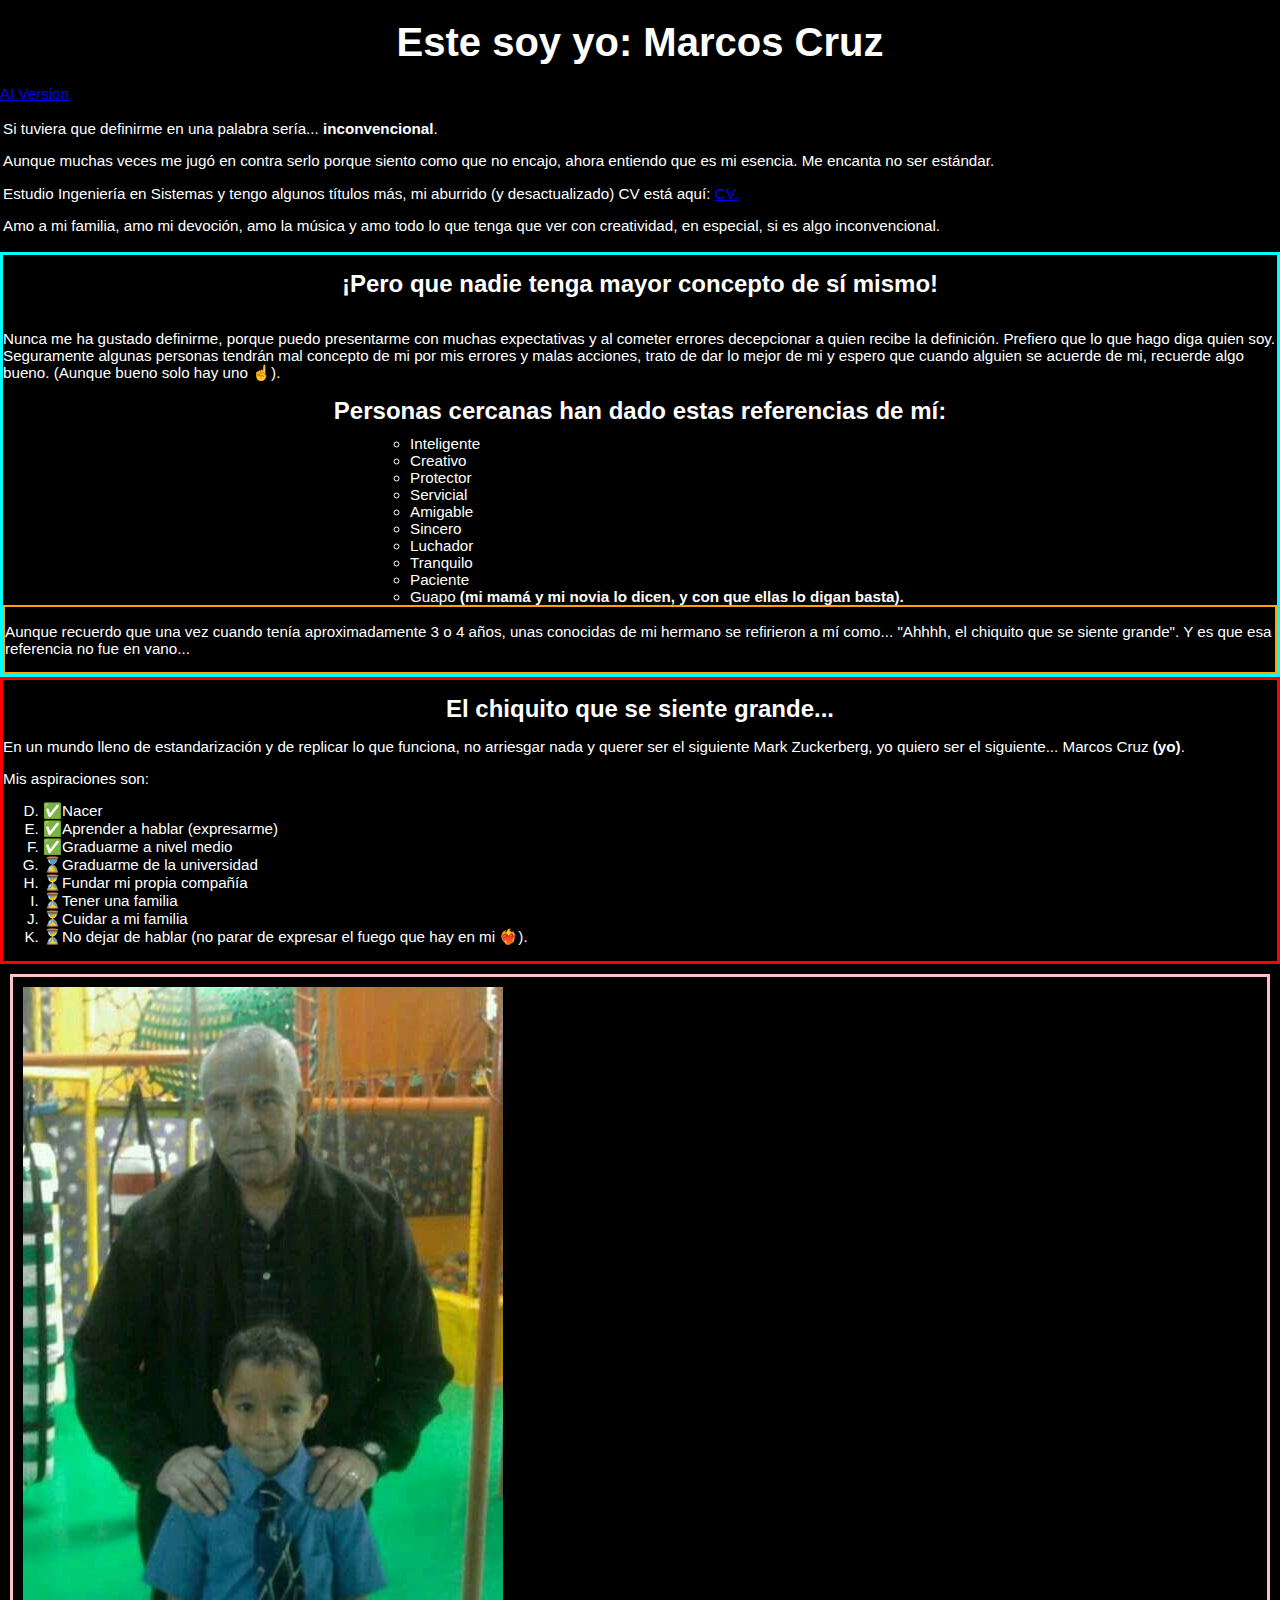
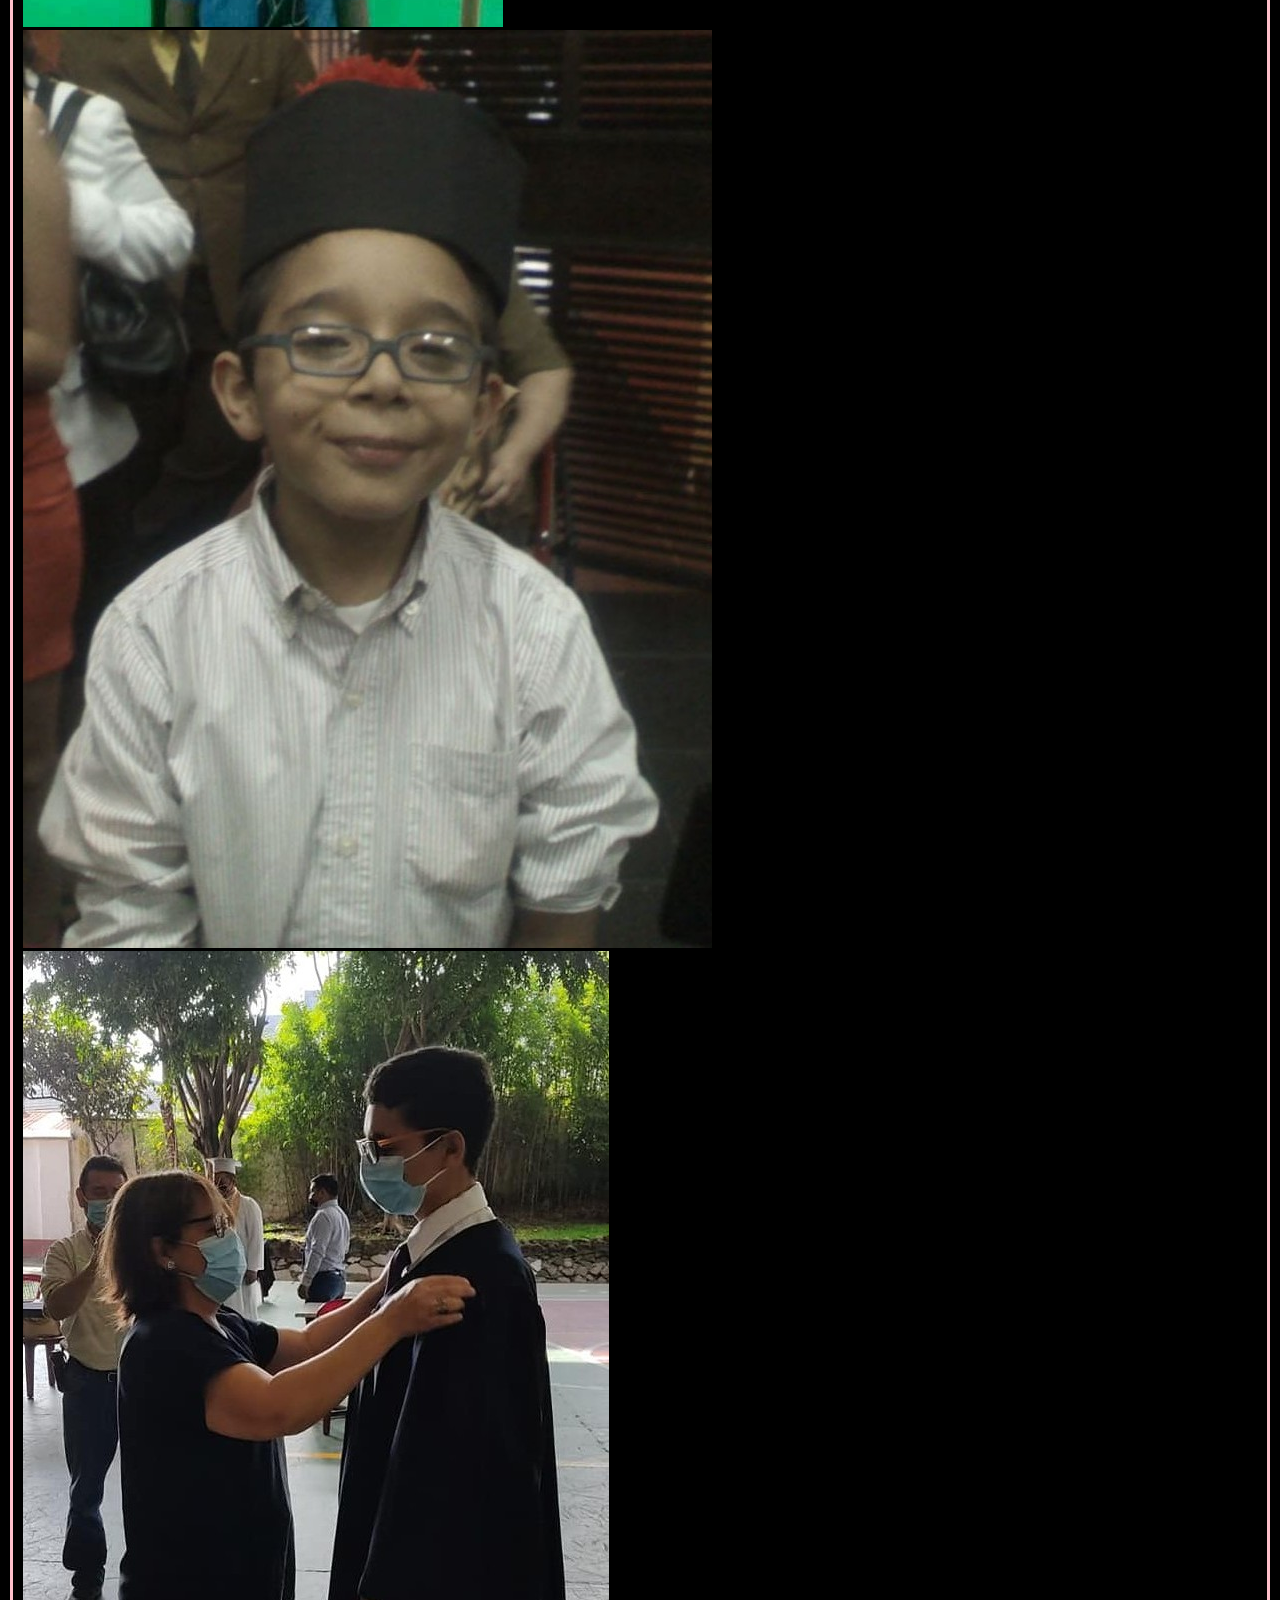
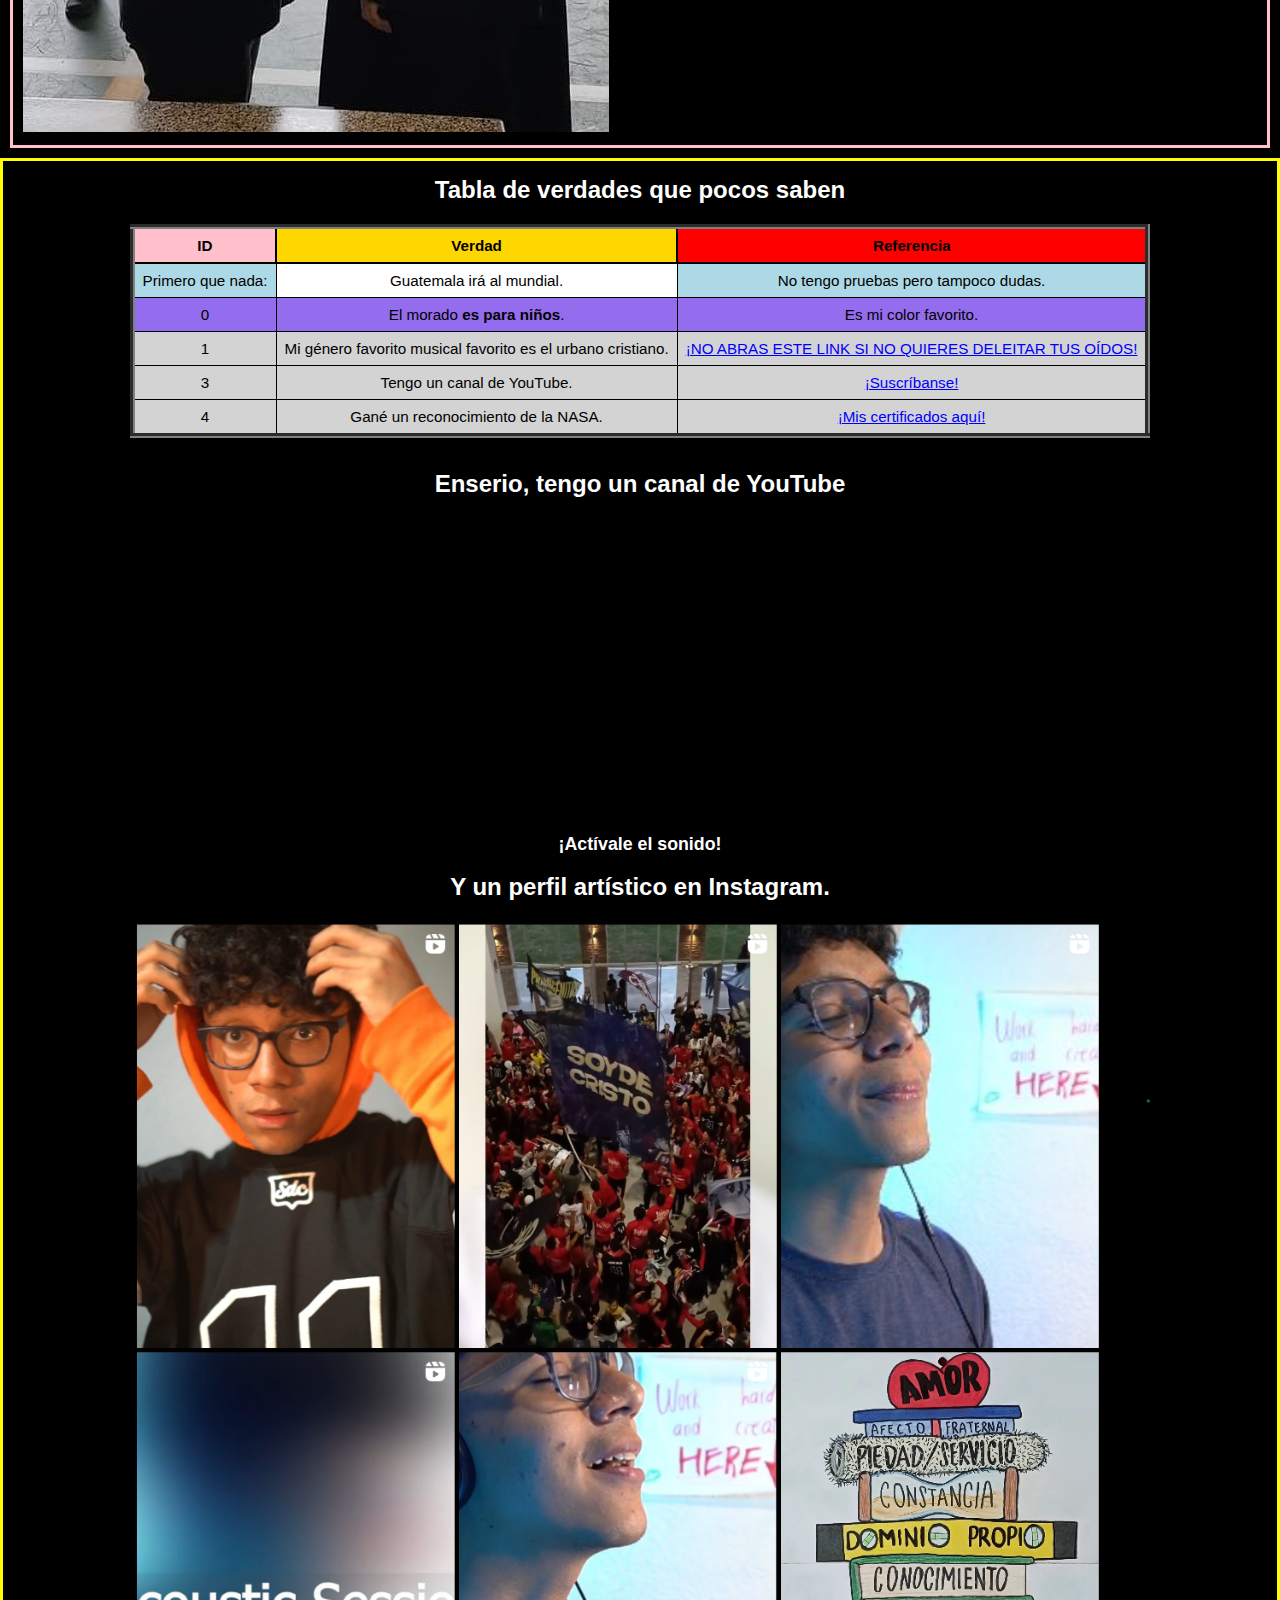
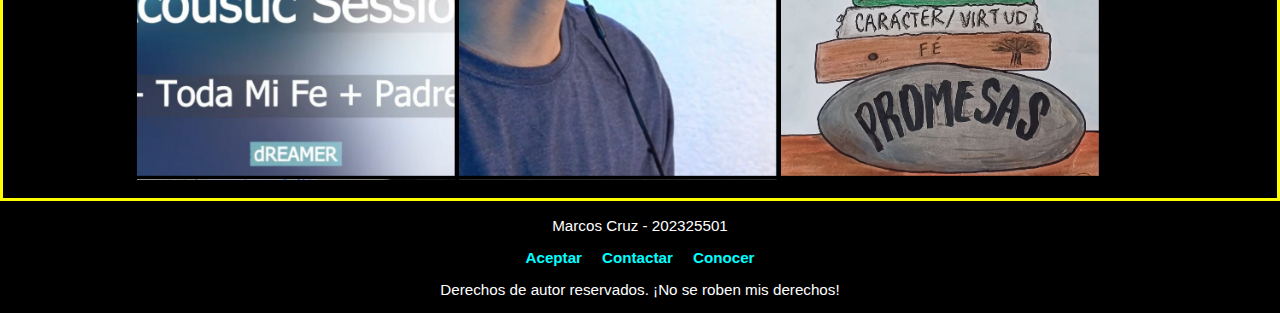
<file: index.html>
<!DOCTYPE html>
<html lang="en">
    <!--Header-->
    <head>
        <meta charset="UTF-8">
        <meta name="viewport" content="width=device-width, initial-scale=1, shrink-to-fit=no">
        <title> Marquitos page </title>
        <link rel="icon" type="image/jpg" href="resources/images/baby_me_icon.jpg" sizes="16x16">        
        <link href="https://cdn.jsdelivr.net/npm/bootstrap@5.3.7/dist/css/bootstrap.min.css" rel="stylesheet" integrity="sha384-LN+7fdVzj6u52u30Kp6M/trliBMCMKTyK833zpbD+pXdCLuTusPj697FH4R/5mcr" crossorigin="anonymous">
        <link rel="stylesheet" href="resources/styles/styles.css"> 
    </head>
    <!--Body-->
    <body class="container-fluid bg-primary">
        <div class="container-fluid">
            <div class="row align-items-center">
                <div class="col-10">
                    <h1 class="text-center">Este soy yo: Marcos Cruz</h1>
                </div>
                <div class="col-2">
                    <a href="AIndex.html" class="btn btn-warning">AI Version</a>
                </div>
            </div>
        </div>
        

        <div class="container">
            <div class="row">
                <div class="Definition">
                    <p>Si tuviera que definirme en una palabra sería... <b>inconvencional</b>.</p>
                    <p>Aunque muchas veces me jugó en contra serlo porque siento como que no encajo, ahora entiendo que es mi esencia. Me encanta no ser estándar.</p> 
                    <p>Estudio Ingeniería en Sistemas y tengo algunos títulos más, mi aburrido (y desactualizado) CV está aquí: <a href="https://drive.google.com/file/d/11Zw5O2NZYOdiTh3tTHo3PrqJFK3-0-cj/view?usp=sharing" target="_blank">CV.</a></p>
                    <p>Amo a mi familia, amo mi devoción, amo la música y amo todo lo que tenga que ver con creatividad, en especial, si es algo inconvencional.</p>
                </div>
            </div>
        </div> 

        <div class="container Referencias">
            <div class="row">
                <h2 class="col-12 d-none d-lg-block d-xl-block">¡Pero que nadie tenga mayor concepto de sí mismo!</h2>
                <p class="d-none d-lg-block d-xl-block col-md-12 col-lg-4"><br>Nunca me ha gustado definirme, porque puedo presentarme con muchas expectativas y al cometer errores decepcionar a quien recibe la definición. Prefiero que lo que hago diga quien soy. Seguramente algunas personas tendrán mal concepto de mi por mis errores y malas acciones, trato de dar lo mejor de mi y espero que cuando alguien se acuerde de mi, recuerde algo bueno. (Aunque bueno solo hay uno ☝️).</p>
                <div class="col-sm-12 col-md-12 col-lg-8">
                    <h2>Personas cercanas han dado estas referencias de mí:</h2>
                    <ul class="Atributos" style="list-style-type:circle">
                        <li>Inteligente</li>
                        <li>Creativo</li>
                        <li>Protector</li>
                        <li>Servicial</li>
                        <li>Amigable</li>
                        <li>Sincero</li>
                        <li>Luchador</li>
                        <li>Tranquilo</li>
                        <li>Paciente</li>
                        <li>Guapo <b>(mi mamá y mi novia lo dicen, y con que ellas lo digan basta).</b></li>
                    </ul>
                </div>
                <div class="elPequeñoGigante d-none d-lg-block d-xl-block">
                    <p>Aunque recuerdo que una vez cuando tenía aproximadamente 3 o 4 años, unas conocidas de mi hermano se refirieron a mí como... "Ahhhh, el chiquito que se siente grande". Y es que esa referencia no fue en vano... </p>
                </div>
            </div>
        </div>

        <div class="container ProfesionalMe ">
            <div class="row">
                <h2 class="col-12">El chiquito que se siente grande...</h4>
                <p class="col-12">En un mundo lleno de estandarización y de replicar lo que funciona, no arriesgar nada y querer ser el siguiente Mark Zuckerberg, yo quiero ser el siguiente... Marcos Cruz <b>(yo)</b>.</p>
                <div class="col-12">
                    <p>Mis aspiraciones son:</p>
                    <ol start=4 type="A">
                        <li>✅Nacer</li>
                        <li>✅Aprender a hablar (expresarme)</li>
                        <li>✅Graduarme a nivel medio</li>
                        <li>⌛Graduarme de la universidad</li>
                        <li>⏳Fundar mi propia compañía</li>
                        <li>⏳Tener una familia</li>
                        <li>⏳Cuidar a mi familia</li>
                        <li>⏳No dejar de hablar (no parar de expresar el fuego que hay en mi ❤️‍🔥).</li>
                    </ol>
                </div>
            </div>
        </div>
        
        <div class="container images">
            <div class="row">
                <div class="col-4 d-none d-md-block d-lg-block d-xl-block">
                    <img class="img-fluid" src="resources/images/grad_prepa.jpg" title="Yo en mi graduación de preparatoria." alt="Mi abuelo y yo en la celebración de graduación y clausura de preparatoria. ¡La corbata era de mi papá!">
                </div>
                <div class="col-4">
                    <img class="img-fluid" src="resources/images/grad_dream.jpg" title="Yo soñando estar con el birrete de graduación." alt="Desde pequeño soñando con cumplir la meta de graduación como ingeniero. Aunque el birrete era de un tío que es arquitecto 🤷‍♂️.">
                </div>
                <div class="col-4 d-none d-md-block d-lg-block d-xl-block">
                    <img class="img-fluid" src="resources/images/grad_pic.jpg" title="Yo en la ceremonia de graduación." alt="La conversación tan inspiradora que tuve con mi mamá en mi acto de graduación... Recuerdo haberle preguntado ¿Por qué tengo que usar camisón?. Y ella orgullosa del logro me vió y se rió. Love u mom.">
                </div>
            </div>
        </div>

        <div class="container PurposefulMe">
            <div class="row">
                <div class="col-12">
                    <h2 align="center">Tabla de verdades que pocos saben</h2>
                    <table border="5" cellpadding="8" bgcolor="lightgray" align="center">
                        <tr>
                            <th bgcolor="pink">ID</th>
                            <th bgcolor="gold">Verdad</th>
                            <th bgcolor="red">Referencia</th>
                        </tr>
                        <tr align="center">
                            <td bgcolor="lightblue"> Primero que nada: </td>
                            <td bgcolor="white"> Guatemala irá al mundial. </td>
                            <td bgcolor="lightblue"> No tengo pruebas pero tampoco dudas. </td>
                        </tr>
                        <tr bgcolor="#946CEE" align="center">
                            <td>0</td>
                            <td>El morado <b>es para niños</b>.</td>
                            <td>Es mi color favorito.</td>
                        </tr>
                        <tr align="center">
                            <td>1</td>
                            <td>Mi género favorito musical favorito es el urbano cristiano.</td>
                            <td><a href="https://music.youtube.com/playlist?list=OLAK5uy_kC5N1tbGF2afOWURp13pH7po1t8kuiJEc" target="_blank">¡NO ABRAS ESTE LINK SI NO QUIERES DELEITAR TUS OÍDOS!</a></td>
                        </tr>
                        <tr align="center">
                            <td>3</td>
                            <td>Tengo un canal de YouTube.</td>
                            <td><a href="https://www.youtube.com/watch?v=-zTQIsAWrHg&ab_channel=dREAMER" target="_blank">¡Suscríbanse!</a></td>
                        </tr>
                        <tr align="center">
                            <td>4</td>
                            <td>Gané un reconocimiento de la NASA.</td>
                            <td><a href="https://drive.google.com/drive/folders/1aKdUWgJl4NBNS8Hj5jYxYDgf_sbBahUN?usp=sharing" target="_blank">¡Mis certificados aquí!</a></td>
                        </tr>
                    </table>
                    <br>
                </div>
                <div class="col-12 col-sm-12 col-md-6 col-lg-6 col-xl-6 bg-secondary text-dark">
                    <h2 align="center">Enserio, tengo un canal de YouTube</h2>
                    <p align="center"><iframe height=300px src="https://www.youtube.com/embed/-zTQIsAWrHg?si=w2vdFWjGpSWLdBfe&autoplay=1&mute=1" title="¡Mi canal de YouTube!" frameborder="0" allow="accelerometer; autoplay; clipboard-write; encrypted-media; gyroscope; picture-in-picture; web-share" referrerpolicy="strict-origin-when-cross-origin" allowfullscreen></iframe></p>
                    <h3 align="center">¡Actívale el sonido!</h3>
                </div>
                <div class="col-12 col-sm-12 col-md-6 col-lg-6 col-xl-6 d-none d-md-block d-lg-block d-xl-block bg-info text-dark">
                    <h2 align="center">Y un perfil artístico en Instagram.</h2>   
                    <p align="center"><a href="https://www.instagram.com/justd_dreamer/" target="_blank"><img src="resources/images/instagram_feed.png" width=80%></a></p>
                </div>
            </div>
        </div>
        <div class="">
            <p align="center" class="col-s-12">Marcos Cruz - 202325501</p>
            <ul class="footer col-s-12" align="center">
                <li><a href="#">Aceptar</a></li>
                <li><a href="#">Contactar</a></li>
                <li><a href="#">Conocer</a></li>
            </ul>
            <p align="center" class="">Derechos de autor reservados. ¡No se roben mis derechos!</p>
            
        </div>
    </body>

</html>
</file>
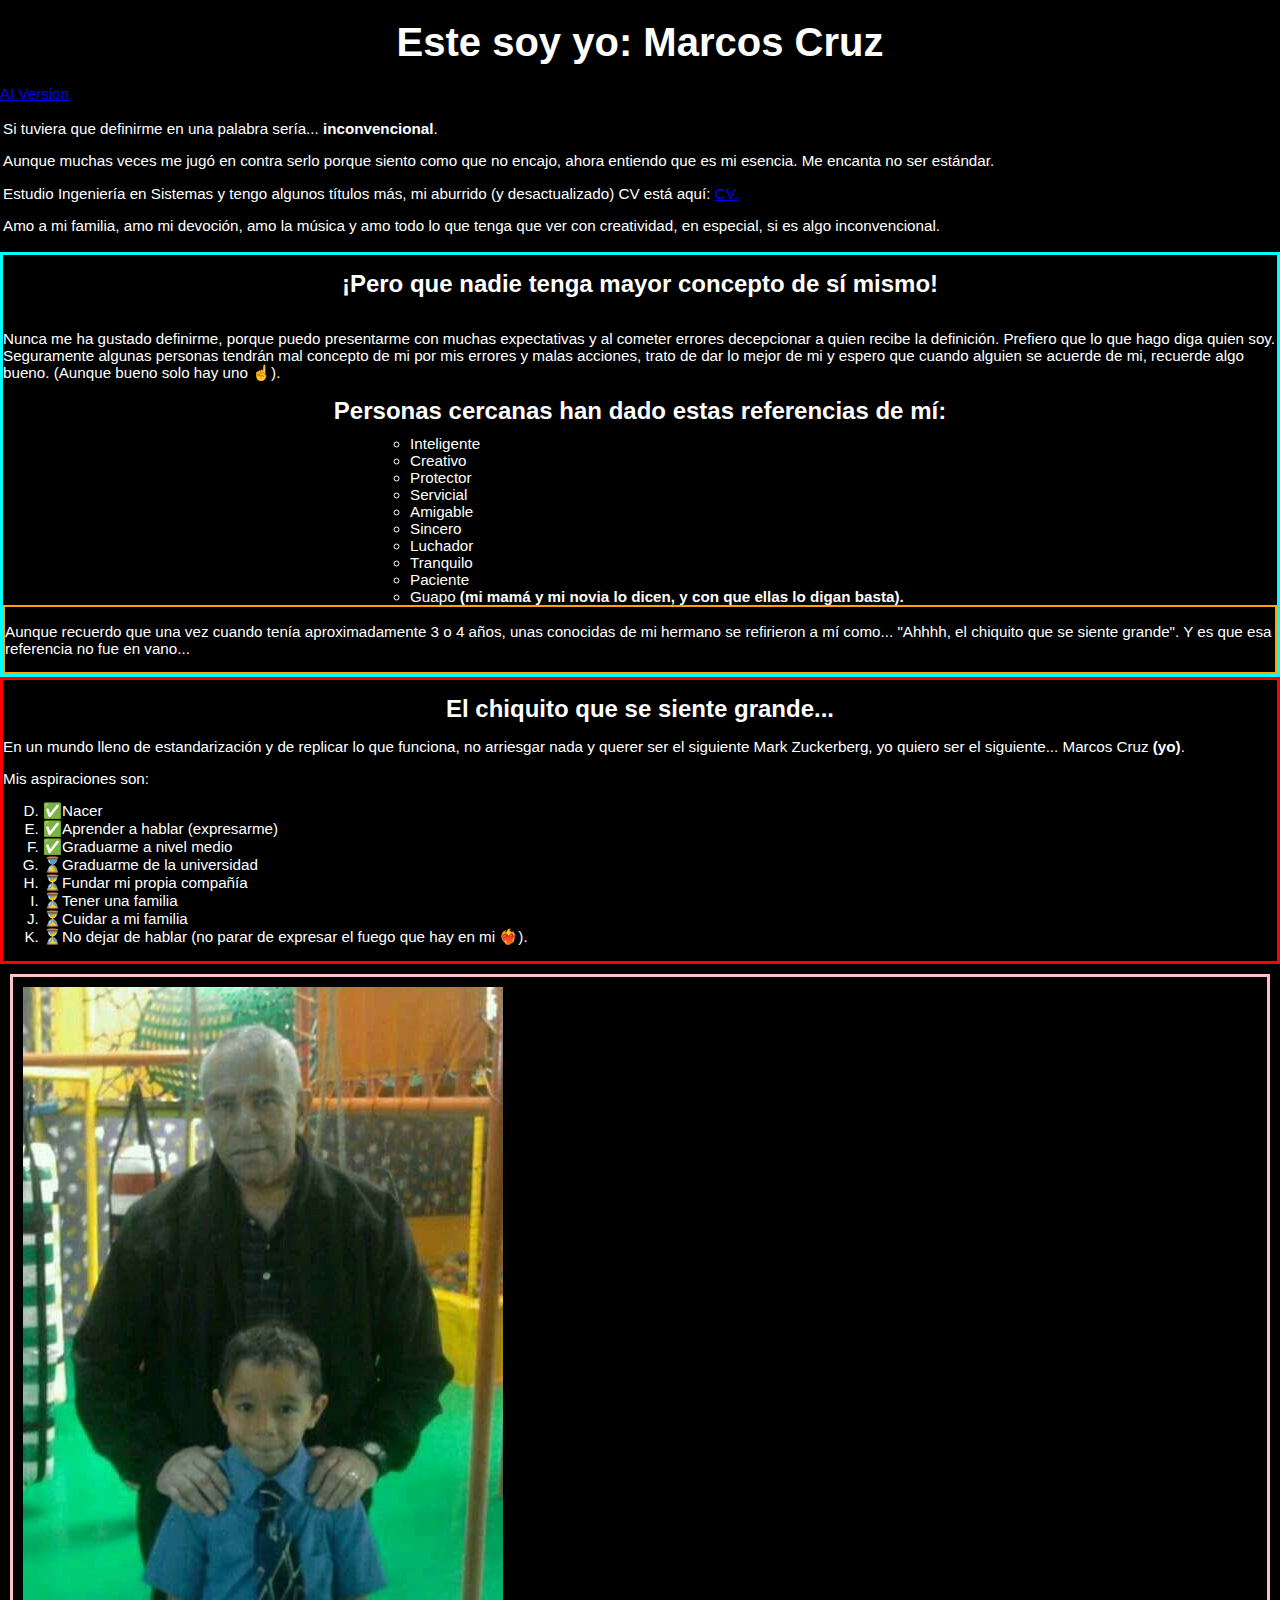
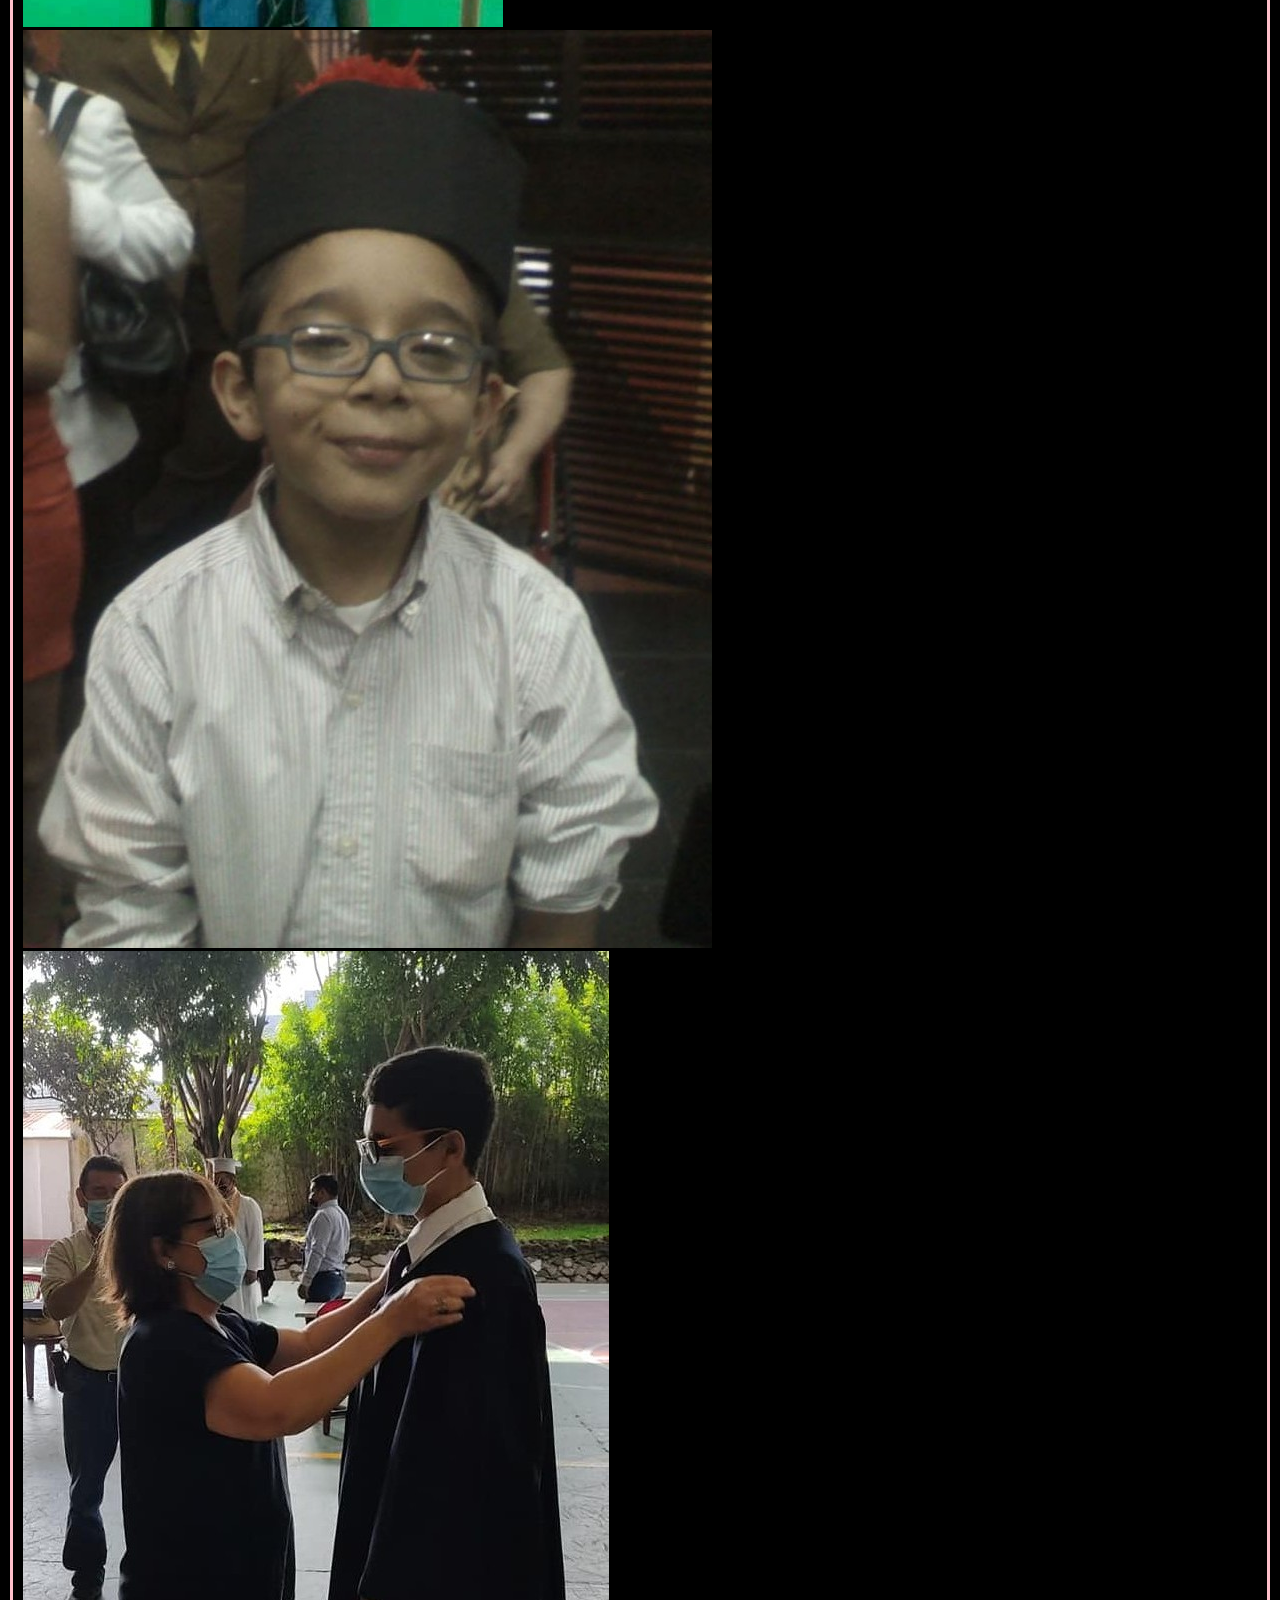
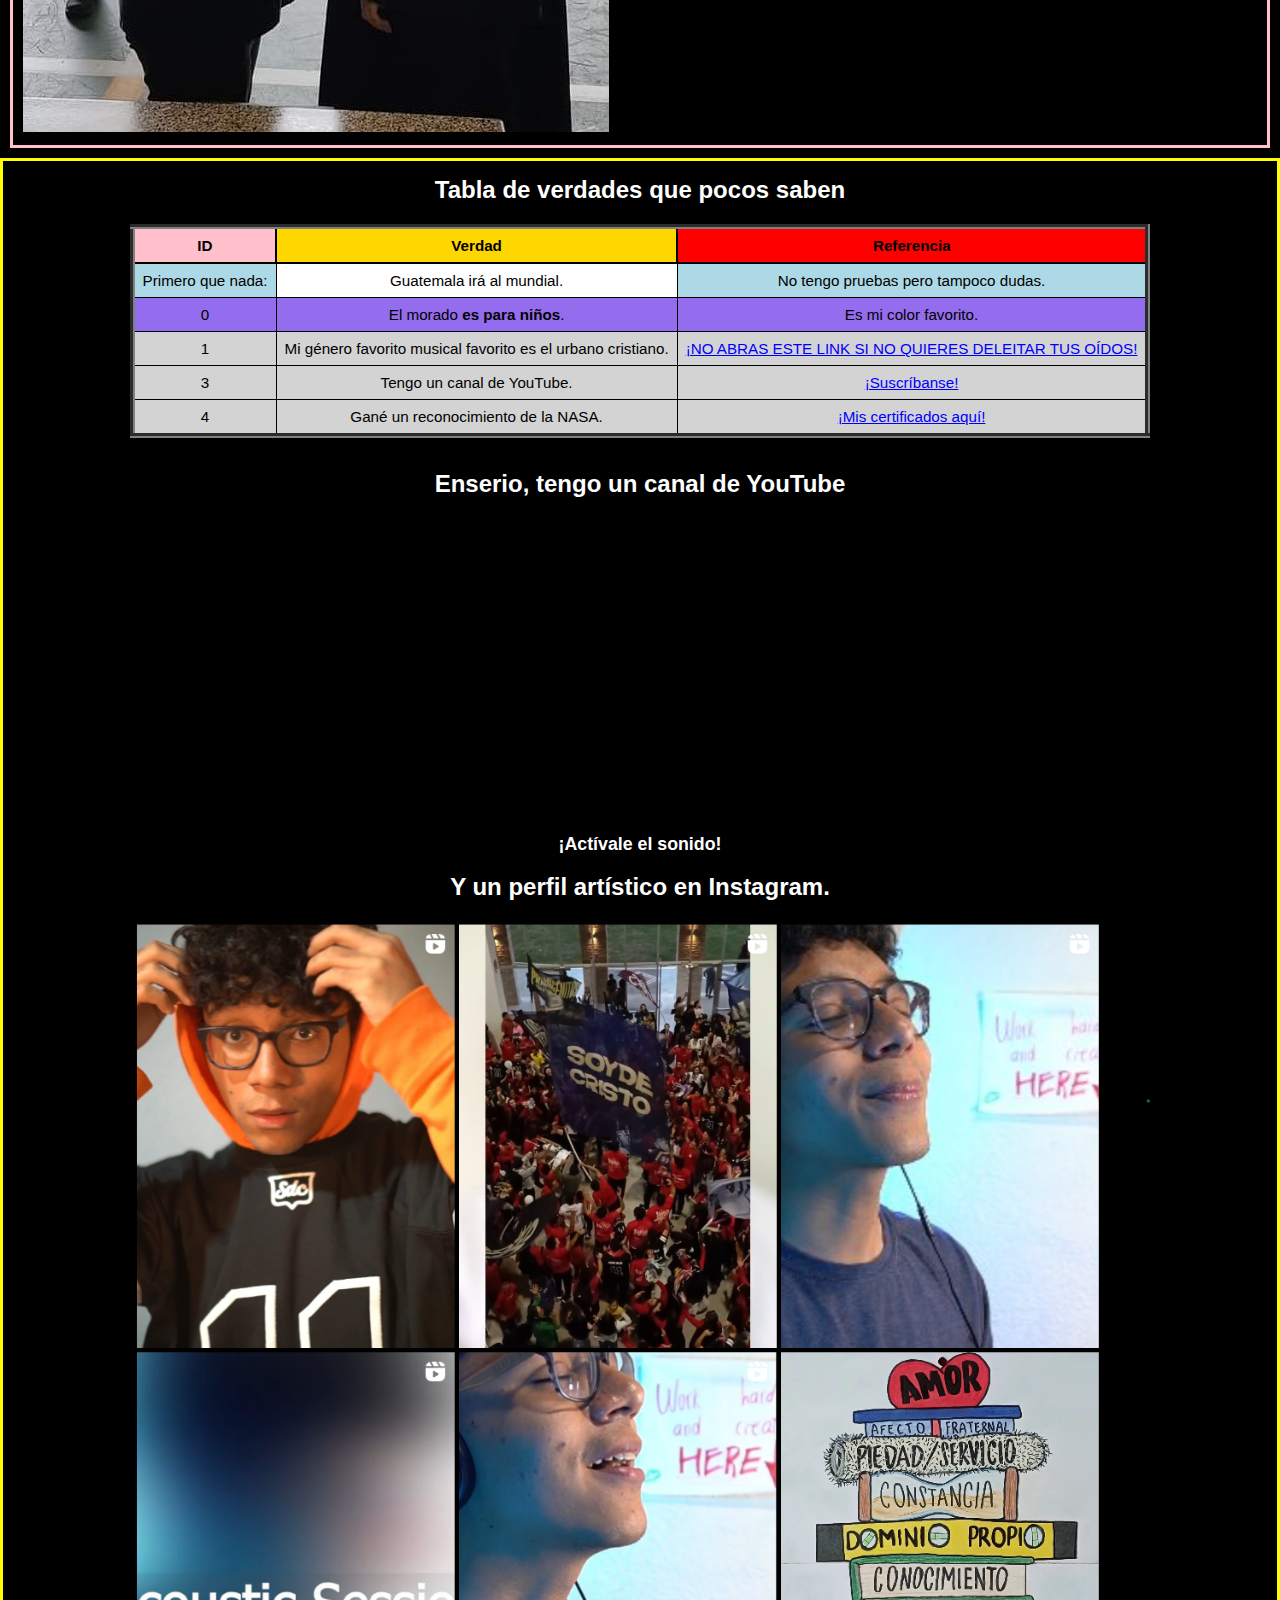
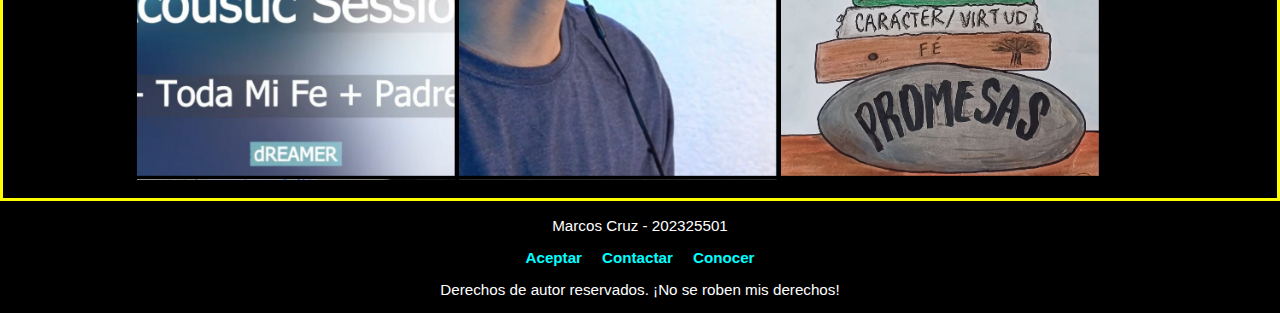
<file: pages/index.html>
<!DOCTYPE html>
<html lang="en">
    <!--Header-->
    <head>
        <meta charset="UTF-8">
        <meta name="viewport" content="width=device-width, initial-scale=1, shrink-to-fit=no">
        <title> Marquitos page </title>
        <link rel="icon" type="image/jpg" href="../resources/images/baby_me_icon.jpg" sizes="16x16">        
        <link href="https://cdn.jsdelivr.net/npm/bootstrap@5.3.7/dist/css/bootstrap.min.css" rel="stylesheet" integrity="sha384-LN+7fdVzj6u52u30Kp6M/trliBMCMKTyK833zpbD+pXdCLuTusPj697FH4R/5mcr" crossorigin="anonymous">
        <link rel="stylesheet" href="../resources/styles/styles.css"> <!--My CSS-->
    </head>
    <!--Body-->
    <body class="container-fluid bg-primary">
        <div class="container-fluid">
            <div class="row align-items-center">
                <div class="col-10">
                    <h1 class="text-center">Este soy yo: Marcos Cruz</h1>
                </div>
                <div class="col-2">
                    <a href="AIndex.html" class="btn btn-warning">AI Version</a>
                </div>
            </div>
        </div>
        

        <div class="container">
            <div class="row">
                <div class="Definition">
                    <p>Si tuviera que definirme en una palabra sería... <b>inconvencional</b>.</p>
                    <p>Aunque muchas veces me jugó en contra serlo porque siento como que no encajo, ahora entiendo que es mi esencia. Me encanta no ser estándar.</p> 
                    <p>Estudio Ingeniería en Sistemas y tengo algunos títulos más, mi aburrido (y desactualizado) CV está aquí: <a href="https://drive.google.com/file/d/11Zw5O2NZYOdiTh3tTHo3PrqJFK3-0-cj/view?usp=sharing" target="_blank">CV.</a></p>
                    <p>Amo a mi familia, amo mi devoción, amo la música y amo todo lo que tenga que ver con creatividad, en especial, si es algo inconvencional.</p>
                </div>
            </div>
        </div> 

        <div class="container Referencias">
            <div class="row">
                <h2 class="col-12 d-none d-lg-block d-xl-block">¡Pero que nadie tenga mayor concepto de sí mismo!</h2>
                <p class="d-none d-lg-block d-xl-block col-md-12 col-lg-4"><br>Nunca me ha gustado definirme, porque puedo presentarme con muchas expectativas y al cometer errores decepcionar a quien recibe la definición. Prefiero que lo que hago diga quien soy. Seguramente algunas personas tendrán mal concepto de mi por mis errores y malas acciones, trato de dar lo mejor de mi y espero que cuando alguien se acuerde de mi, recuerde algo bueno. (Aunque bueno solo hay uno ☝️).</p>
                <div class="col-sm-12 col-md-12 col-lg-8">
                    <h2>Personas cercanas han dado estas referencias de mí:</h2>
                    <ul class="Atributos" style="list-style-type:circle">
                        <li>Inteligente</li>
                        <li>Creativo</li>
                        <li>Protector</li>
                        <li>Servicial</li>
                        <li>Amigable</li>
                        <li>Sincero</li>
                        <li>Luchador</li>
                        <li>Tranquilo</li>
                        <li>Paciente</li>
                        <li>Guapo <b>(mi mamá y mi novia lo dicen, y con que ellas lo digan basta).</b></li>
                    </ul>
                </div>
                <div class="elPequeñoGigante d-none d-lg-block d-xl-block">
                    <p>Aunque recuerdo que una vez cuando tenía aproximadamente 3 o 4 años, unas conocidas de mi hermano se refirieron a mí como... "Ahhhh, el chiquito que se siente grande". Y es que esa referencia no fue en vano... </p>
                </div>
            </div>
        </div>

        <div class="container ProfesionalMe ">
            <div class="row">
                <h2 class="col-12">El chiquito que se siente grande...</h4>
                <p class="col-12">En un mundo lleno de estandarización y de replicar lo que funciona, no arriesgar nada y querer ser el siguiente Mark Zuckerberg, yo quiero ser el siguiente... Marcos Cruz <b>(yo)</b>.</p>
                <div class="col-12">
                    <p>Mis aspiraciones son:</p>
                    <ol start=4 type="A">
                        <li>✅Nacer</li>
                        <li>✅Aprender a hablar (expresarme)</li>
                        <li>✅Graduarme a nivel medio</li>
                        <li>⌛Graduarme de la universidad</li>
                        <li>⏳Fundar mi propia compañía</li>
                        <li>⏳Tener una familia</li>
                        <li>⏳Cuidar a mi familia</li>
                        <li>⏳No dejar de hablar (no parar de expresar el fuego que hay en mi ❤️‍🔥).</li>
                    </ol>
                </div>
            </div>
        </div>
        
        <div class="container images">
            <div class="row">
                <div class="col-4 d-none d-md-block d-lg-block d-xl-block">
                    <img class="img-fluid" src="../resources/images/grad_prepa.jpg" title="Yo en mi graduación de preparatoria." alt="Mi abuelo y yo en la celebración de graduación y clausura de preparatoria. ¡La corbata era de mi papá!">
                </div>
                <div class="col-4">
                    <img class="img-fluid" src="../resources/images/grad_dream.jpg" title="Yo soñando estar con el birrete de graduación." alt="Desde pequeño soñando con cumplir la meta de graduación como ingeniero. Aunque el birrete era de un tío que es arquitecto 🤷‍♂️.">
                </div>
                <div class="col-4 d-none d-md-block d-lg-block d-xl-block">
                    <img class="img-fluid" src="../resources/images/grad_pic.jpg" title="Yo en la ceremonia de graduación." alt="La conversación tan inspiradora que tuve con mi mamá en mi acto de graduación... Recuerdo haberle preguntado ¿Por qué tengo que usar camisón?. Y ella orgullosa del logro me vió y se rió. Love u mom.">
                </div>
            </div>
        </div>

        <div class="container PurposefulMe">
            <div class="row">
                <div class="col-12">
                    <h2 align="center">Tabla de verdades que pocos saben</h2>
                    <table border="5" cellpadding="8" bgcolor="lightgray" align="center">
                        <tr>
                            <th bgcolor="pink">ID</th>
                            <th bgcolor="gold">Verdad</th>
                            <th bgcolor="red">Referencia</th>
                        </tr>
                        <tr align="center">
                            <td bgcolor="lightblue"> Primero que nada: </td>
                            <td bgcolor="white"> Guatemala irá al mundial. </td>
                            <td bgcolor="lightblue"> No tengo pruebas pero tampoco dudas. </td>
                        </tr>
                        <tr bgcolor="#946CEE" align="center">
                            <td>0</td>
                            <td>El morado <b>es para niños</b>.</td>
                            <td>Es mi color favorito.</td>
                        </tr>
                        <tr align="center">
                            <td>1</td>
                            <td>Mi género favorito musical favorito es el urbano cristiano.</td>
                            <td><a href="https://music.youtube.com/playlist?list=OLAK5uy_kC5N1tbGF2afOWURp13pH7po1t8kuiJEc" target="_blank">¡NO ABRAS ESTE LINK SI NO QUIERES DELEITAR TUS OÍDOS!</a></td>
                        </tr>
                        <tr align="center">
                            <td>3</td>
                            <td>Tengo un canal de YouTube.</td>
                            <td><a href="https://www.youtube.com/watch?v=-zTQIsAWrHg&ab_channel=dREAMER" target="_blank">¡Suscríbanse!</a></td>
                        </tr>
                        <tr align="center">
                            <td>4</td>
                            <td>Gané un reconocimiento de la NASA.</td>
                            <td><a href="https://drive.google.com/drive/folders/1aKdUWgJl4NBNS8Hj5jYxYDgf_sbBahUN?usp=sharing" target="_blank">¡Mis certificados aquí!</a></td>
                        </tr>
                    </table>
                    <br>
                </div>
                <div class="col-12 col-sm-12 col-md-6 col-lg-6 col-xl-6 bg-secondary text-dark">
                    <h2 align="center">Enserio, tengo un canal de YouTube</h2>
                    <p align="center"><iframe height=300px src="https://www.youtube.com/embed/-zTQIsAWrHg?si=w2vdFWjGpSWLdBfe&autoplay=1&mute=1" title="¡Mi canal de YouTube!" frameborder="0" allow="accelerometer; autoplay; clipboard-write; encrypted-media; gyroscope; picture-in-picture; web-share" referrerpolicy="strict-origin-when-cross-origin" allowfullscreen></iframe></p>
                    <h3 align="center">¡Actívale el sonido!</h3>
                </div>
                <div class="col-12 col-sm-12 col-md-6 col-lg-6 col-xl-6 d-none d-md-block d-lg-block d-xl-block bg-info text-dark">
                    <h2 align="center">Y un perfil artístico en Instagram.</h2>   
                    <p align="center"><a href="https://www.instagram.com/justd_dreamer/" target="_blank"><img src="../resources/images/instagram_feed.png" width=80%></a></p>
                </div>
            </div>
        </div>
        <div class="">
            <p align="center" class="col-s-12">Marcos Cruz - 202325501</p>
            <ul class="footer col-s-12" align="center">
                <li><a href="#">Aceptar</a></li>
                <li><a href="#">Contactar</a></li>
                <li><a href="#">Conocer</a></li>
            </ul>
            <p align="center" class="">Derechos de autor reservados. ¡No se roben mis derechos!</p>
            
        </div>
    </body>
</html>
</file>
<file: resources/styles/styles.css>
:root, [data-bs-theme=light] {
    --bs-primary: #6a1b9a;
    --bs-secondary: #ffea00;
    --bs-success: #39ff14;   
    --bs-info: #00e5ff;      
    --bs-warning: #ffff00;
    --bs-danger: #ff5722; 
    --bs-light: #ffffff;
    --bs-dark: #111111; 
    --bs-primary-rgb: 106, 27, 154;
    --bs-secondary-rgb: 255, 234, 0;
    --bs-success-rgb: 57, 255, 20;
    --bs-info-rgb: 0, 229, 255;
    --bs-warning-rgb: 255, 255, 0;
    --bs-danger-rgb: 255, 87, 34;
    --bs-light-rgb: 255, 255, 255;
    --bs-dark-rgb: 17, 17, 17;
}
  

body {
    font-family: 'Fira Sans', sans-serif;
    font-size: 95%;
    background-color: black; 
    color: white; 
    margin: 0;
    padding: 0;
}

body h1 {
    font-size: 40px;
    margin: 20px;
    text-align: center;
}

body h2 {
    font-size: 24px;
    margin: 15px 0 10px 0;
    text-align: center;
}

body h3, body h4 {
    text-align: center;
}

.Header {
    padding: 20px;
    border-bottom: solid red 5px;
}

.Definition{
    border:solid black 3px;
}

.Referencias{
    border:solid cyan 3px;
}

.ProfesionalMe{
    border:solid red 3px;
}

.PurposefulMe{
    border:solid yellow 3px;
}

.images {
    border:solid pink 3px;
    padding: 10px;
    margin: 10px;
}

.elPequeñoGigante{
    border:solid orange 2px;
}


.Atributos {
    text-align: left;
    margin: 0 auto;
    max-width: 500px;
}

table {
    margin-top: 20px;
    border-collapse: collapse;
}

th{
    color:black;
    border: solid 2px black;
}

td{
    color:black;
    border: solid 1px black;
}

td a{
    color:blue
}

.footer {
    list-style: none;
    padding: 0;
    margin: 10px 0;
    display: flex;
    justify-content: center;
    gap: 20px;
}

.footer li a {
    text-decoration: none;
    color: cyan;
    font-weight: bold;
}
</file>
